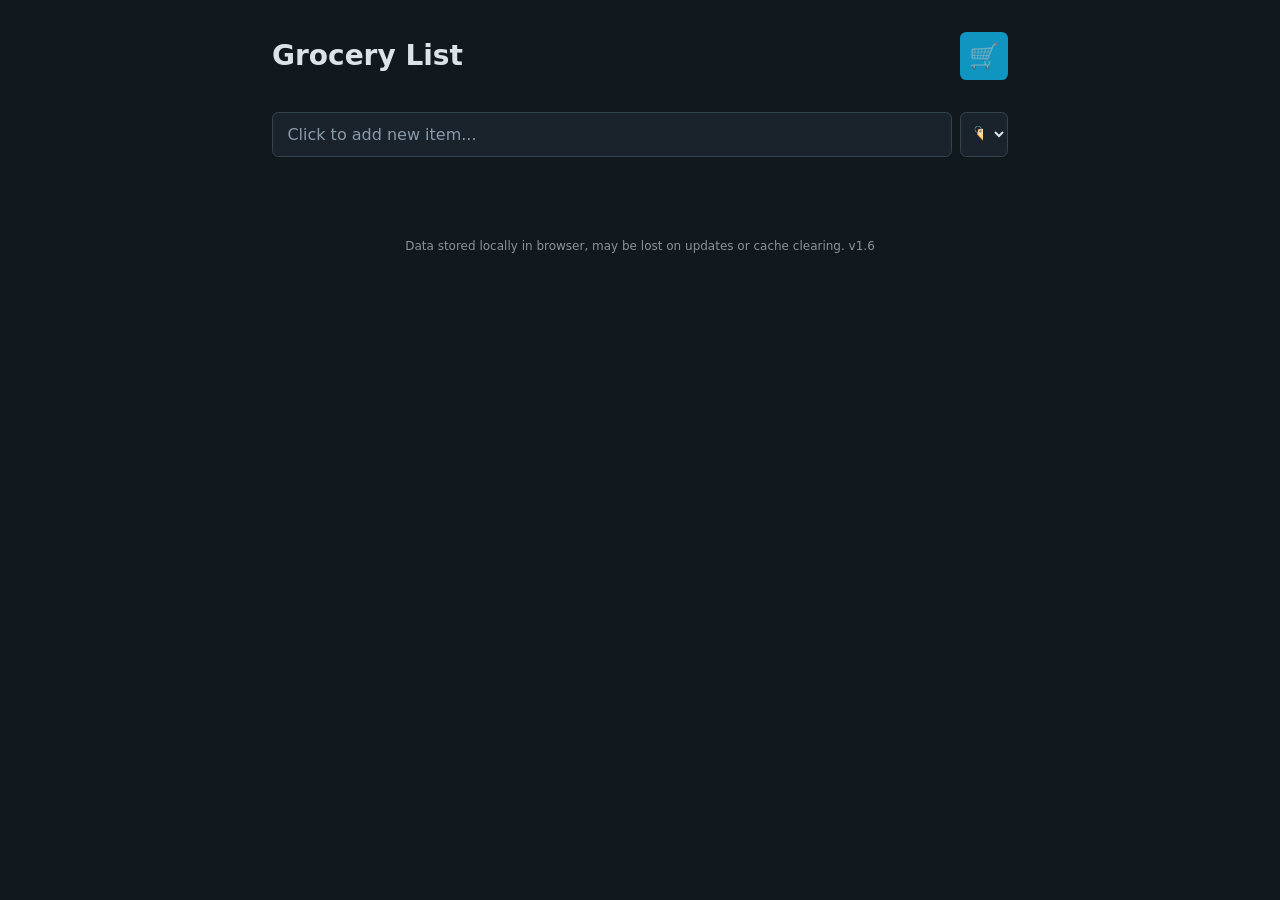
<file: index.html>
<!DOCTYPE html>
<html lang="en">
<head>
    <meta charset="UTF-8">
    <meta name="viewport" content="width=device-width, initial-scale=1.0">
    <meta name="theme-color" content="#11191f">
    <title>Grocery List</title>
    <link rel="manifest" href="manifest.json">
    <style>
/* Self-contained dark theme (replaces the Pico CSS CDN dependency) */
:root {
    --bg: #11191f;
    --card: #1a232c;
    --border: #33444f;
    --text: #dce3e8;
    --muted: #8a99a8;
    --primary: #1095c1;
    --primary-focus: rgba(16, 149, 193, 0.3);
    --radius: 0.4rem;
}

* {
    box-sizing: border-box;
}

html {
    -webkit-text-size-adjust: 100%;
}

body {
    margin: 0 auto;
    padding: 2rem;
    max-width: 800px;
    background: var(--bg);
    color: var(--text);
    font-family: system-ui, -apple-system, "Segoe UI", Roboto, sans-serif;
    line-height: 1.5;
}

h1 {
    font-size: 1.75rem;
    font-weight: 700;
}

input[type="text"],
select {
    font: inherit;
    color: var(--text);
    background: var(--card);
    border: 1px solid var(--border);
    border-radius: var(--radius);
    padding: 0.6rem 0.9rem;
    outline: none;
}

input[type="text"]::placeholder {
    color: var(--muted);
}

input[type="text"]:focus,
select:focus {
    border-color: var(--primary);
    box-shadow: 0 0 0 3px var(--primary-focus);
}

button {
    font: inherit;
    cursor: pointer;
    border: none;
    border-radius: var(--radius);
    background: none;
    color: inherit;
}

input[type="checkbox"] {
    width: 1.25rem;
    height: 1.25rem;
    accent-color: var(--primary);
    cursor: pointer;
}

.input-row {
    display: flex;
    gap: 0.5rem;
    margin-bottom: 0;
}

.input-row input[type="text"] {
    flex: 1;
    min-width: 0;
    margin-bottom: 0;
}

.input-row select {
    width: 3rem;
    margin-bottom: 0;
    padding: 0.5rem;
    text-align: center;
    overflow: hidden;
    text-overflow: ellipsis;
}

.input-row select option {
    text-align: left;
}

.grocery-item {
    display: flex;
    align-items: center;
    padding: 0.75rem;
    margin-bottom: 0.5rem;
    background: var(--card);
    border-radius: var(--radius);
    gap: 0.75rem;
    /* Press and hold reorders a row: the page still scrolls, but a long press
       must not select text or open the callout menu */
    touch-action: pan-y;
    -webkit-user-select: none;
    user-select: none;
    -webkit-touch-callout: none;
}

.grocery-item.dragging {
    position: relative;
    z-index: 50;
    touch-action: none;
    cursor: grabbing;
    background: #22303b;
    box-shadow: 0 6px 18px rgba(0, 0, 0, 0.5);
}

.grocery-item input[type="checkbox"] {
    margin: 0;
    flex-shrink: 0;
}

.grocery-item label {
    flex: 1;
    margin: 0;
    cursor: pointer;
    user-select: none;
    text-transform: capitalize;
}

.grocery-item.checked label {
    text-decoration: line-through;
    opacity: 0.6;
}

.group-bullet-wrapper {
    position: relative;
    flex-shrink: 0;
}

.group-bullet {
    border-radius: 1rem;
    cursor: pointer;
    border: none;
    padding: 0.25rem 0.75rem;
    flex-shrink: 0;
    font-size: 0.875rem;
    font-weight: 500;
    color: #fff;
    white-space: nowrap;
}

.group-dropdown {
    position: absolute;
    right: 0;
    top: 100%;
    margin-top: 0.25rem;
    background: var(--card);
    border: 1px solid var(--border);
    border-radius: var(--radius);
    padding: 0.25rem 0;
    z-index: 100;
    min-width: 10rem;
    box-shadow: 0 4px 12px rgba(0, 0, 0, 0.3);
}

.group-dropdown-item {
    display: flex;
    align-items: center;
    gap: 0.5rem;
    padding: 0.5rem 0.75rem;
    cursor: pointer;
    white-space: nowrap;
    font-size: 0.875rem;
    border: none;
    background: none;
    color: var(--text);
    width: 100%;
    text-align: left;
}

.group-dropdown-item:hover {
    background: var(--primary-focus);
}

.group-dropdown-item .bullet-dot {
    width: 0.75rem;
    height: 0.75rem;
    border-radius: 50%;
    flex-shrink: 0;
}

.input-row-wrapper {
    position: relative;
    margin-bottom: 2rem;
}

.autocomplete-dropdown {
    position: absolute;
    top: 100%;
    left: 0;
    right: 0;
    background: var(--card);
    border: 1px solid var(--border);
    border-radius: var(--radius);
    margin-top: 0.25rem;
    z-index: 100;
    box-shadow: 0 4px 12px rgba(0, 0, 0, 0.3);
    max-height: 12rem;
    overflow-y: auto;
}

.autocomplete-item {
    display: flex;
    align-items: center;
    gap: 0.5rem;
    padding: 0.5rem 0.75rem;
    cursor: pointer;
    font-size: 0.9rem;
    border: none;
    background: none;
    color: var(--text);
    width: 100%;
    text-align: left;
}

.autocomplete-item:hover,
.autocomplete-item.selected {
    background: var(--primary-focus);
}

.autocomplete-item .bullet-dot {
    width: 0.6rem;
    height: 0.6rem;
    border-radius: 50%;
    flex-shrink: 0;
}

.header {
    display: flex;
    justify-content: space-between;
    align-items: center;
    margin-bottom: 2rem;
}

.header h1 {
    margin: 0;
}

.header button {
    margin: 0;
    width: 3rem;
    height: 3rem;
    padding: 0;
    font-size: 1.5rem;
    display: flex;
    align-items: center;
    justify-content: center;
    background: var(--primary);
}

#groceryList {
    margin-top: 1rem;
}

.footer-note {
    margin-top: 3rem;
    padding-top: 2rem;
    text-align: center;
    font-size: 0.75rem;
    opacity: 0.6;
}
</style>
</head>
<body>
    <main>
        <div class="header">
            <h1>Grocery List</h1>
            <button id="clearBtn" title="Clear Checked Items">🛒</button>
        </div>

        <div class="input-row-wrapper">
            <form class="input-row" id="addItemForm">
                <input type="text" id="newItemInput" placeholder="Click to add new item..." enterkeyhint="go" autocomplete="off" />
                <select id="groupSelect">
                    <option value="">🏷️</option>
                </select>
                <button type="submit" style="display: none;"></button>
            </form>
            <div id="autocompleteDropdown" class="autocomplete-dropdown" style="display: none;"></div>
        </div>

        <div id="groceryList"></div>

        <div class="footer-note">
            Data stored locally in browser, may be lost on updates or cache clearing. v1.6
        </div>
    </main>

    <script>
// Default groups with colors
const defaultGroups = [
    { name: 'Whole Foods', color: '#4CAF50' },
    { name: 'Trader Joe\'s', color: '#FF5722' },
    { name: 'Indian Store', color: '#FF9800' }
];

// State
let items = [];
let groups = [];
let itemMemory = {}; // Maps normalized item key to { group, text }

// Heuristic English singularization so "Tomatoes" and "tomato" collide on
// the same key. The result doesn't need to be a real word, only stable:
// singular and plural forms of the same word must map to the same string.
function singularize(word) {
    if (word.length <= 3) return word;
    if (word.endsWith('ies')) return word.slice(0, -3) + 'y';   // berries -> berry
    if (word.endsWith('ie')) return word.slice(0, -2) + 'y';    // cookie -> cooky (= cookies)
    if (word.endsWith('shes') || word.endsWith('ches') ||
        word.endsWith('xes') || word.endsWith('sses') ||
        word.endsWith('oes')) return word.slice(0, -2);         // tomatoes -> tomato
    if (word.endsWith('ss') || word.endsWith('us') ||
        word.endsWith('is')) return word;                       // hummus, asparagus
    if (word.endsWith('s')) return word.slice(0, -1);           // eggs -> egg
    return word;
}

// Canonical key for an item: lowercase, collapsed whitespace, singularized
function normalizeKey(text) {
    return text.trim().toLowerCase().split(/\s+/).map(singularize).join(' ');
}

// Load from localStorage
function loadData() {
    const savedItems = localStorage.getItem('groceryItems');
    const savedGroups = localStorage.getItem('groceryGroups');
    const savedMemory = localStorage.getItem('itemMemory');

    items = savedItems ? JSON.parse(savedItems) : [];
    groups = savedGroups ? JSON.parse(savedGroups) : defaultGroups;
    itemMemory = savedMemory ? JSON.parse(savedMemory) : {};

    // Migrate memory entries: old format mapped raw lowercase text to a group
    // index; new format maps a normalized key to { group, text }. Normalizing
    // also merges plural/singular duplicates from old data.
    const migrated = {};
    for (const [key, value] of Object.entries(itemMemory)) {
        const entry = (value !== null && typeof value === 'object')
            ? value
            : { group: value === undefined ? null : value, text: key };
        const norm = normalizeKey(entry.text);
        const existing = migrated[norm];
        migrated[norm] = entry;
        if (existing && entry.group === null && existing.group !== null) {
            migrated[norm] = { group: existing.group, text: entry.text };
        }
    }
    itemMemory = migrated;
}

// Remember an item's group (null = no group) so autocomplete knows every
// item ever added. Re-inserting refreshes the key's position, so pruning
// drops the least recently used entries first.
const MEMORY_LIMIT = 500;
function rememberItem(text, groupValue) {
    const key = normalizeKey(text);
    delete itemMemory[key];
    itemMemory[key] = { group: groupValue, text: text.trim() };
    const keys = Object.keys(itemMemory);
    for (let i = 0; i < keys.length - MEMORY_LIMIT; i++) {
        delete itemMemory[keys[i]];
    }
}

// Save to localStorage
function saveData() {
    localStorage.setItem('groceryItems', JSON.stringify(items));
    localStorage.setItem('groceryGroups', JSON.stringify(groups));
    localStorage.setItem('itemMemory', JSON.stringify(itemMemory));
}

// Generate a random color for new groups
function getRandomColor() {
    const colors = ['#E91E63', '#9C27B0', '#673AB7', '#3F51B5', '#2196F3',
                  '#00BCD4', '#009688', '#4CAF50', '#8BC34A', '#CDDC39',
                  '#FFC107', '#FF9800', '#FF5722', '#795548'];

    // Get colors that are already in use
    const usedColors = groups.map(g => g.color);

    // Filter out used colors
    const availableColors = colors.filter(c => !usedColors.includes(c));

    // If there are available colors, pick from those; otherwise pick any
    const colorPool = availableColors.length > 0 ? availableColors : colors;
    return colorPool[Math.floor(Math.random() * colorPool.length)];
}

// Update group dropdown
function updateGroupSelect() {
    const select = document.getElementById('groupSelect');
    select.innerHTML = '<option value="">🏷️</option>';

    groups.forEach((group, index) => {
        const option = document.createElement('option');
        option.value = index;
        option.textContent = `● ${group.name}`;
        option.style.color = group.color;
        select.appendChild(option);
    });

    const newGroupOption = document.createElement('option');
    newGroupOption.value = 'new';
    newGroupOption.textContent = '+ Create new group';
    select.appendChild(newGroupOption);
}

// Close any open group dropdown
function closeDropdowns() {
    document.querySelectorAll('.group-dropdown').forEach(d => d.remove());
}

// Build the group dropdown for an item
function showGroupDropdown(itemIndex, wrapper) {
    closeDropdowns();

    const dropdown = document.createElement('div');
    dropdown.className = 'group-dropdown';

    // "No group" option
    const noGroup = document.createElement('button');
    noGroup.className = 'group-dropdown-item';
    const noGroupDot = document.createElement('span');
    noGroupDot.className = 'bullet-dot';
    noGroupDot.style.backgroundColor = '#888';
    noGroup.appendChild(noGroupDot);
    noGroup.appendChild(document.createTextNode('No group'));
    noGroup.addEventListener('click', (e) => {
        e.stopPropagation();
        changeItemGroup(itemIndex, null);
    });
    dropdown.appendChild(noGroup);

    // Group options
    groups.forEach((group, gi) => {
        const btn = document.createElement('button');
        btn.className = 'group-dropdown-item';
        const dot = document.createElement('span');
        dot.className = 'bullet-dot';
        dot.style.backgroundColor = group.color;
        btn.appendChild(dot);
        btn.appendChild(document.createTextNode(group.name));
        btn.addEventListener('click', (e) => {
            e.stopPropagation();
            changeItemGroup(itemIndex, gi);
        });
        dropdown.appendChild(btn);
    });

    // "Create new group" option
    const newGroup = document.createElement('button');
    newGroup.className = 'group-dropdown-item';
    newGroup.textContent = '+ New group';
    newGroup.addEventListener('click', (e) => {
        e.stopPropagation();
        closeDropdowns();
        const groupName = prompt('Enter new group name:');
        if (groupName && groupName.trim()) {
            groups.push({ name: groupName.trim(), color: getRandomColor() });
            saveData();
            updateGroupSelect();
            changeItemGroup(itemIndex, groups.length - 1);
        }
    });
    dropdown.appendChild(newGroup);

    wrapper.appendChild(dropdown);

    // Close on outside click (one-time listener)
    setTimeout(() => {
        document.addEventListener('click', function handler(e) {
            if (!wrapper.contains(e.target)) {
                closeDropdowns();
                document.removeEventListener('click', handler);
            }
        });
    }, 0);
}

// Change an item's group
function changeItemGroup(itemIndex, groupValue) {
    items[itemIndex].group = groupValue;
    rememberItem(items[itemIndex].text, groupValue);
    saveData();
    closeDropdowns();
    render();
}

// Render items
function render() {
    const list = document.getElementById('groceryList');
    list.innerHTML = '';

    items.forEach((item, index) => {
        const div = document.createElement('div');
        div.className = `grocery-item ${item.checked ? 'checked' : ''}`;
        div.dataset.index = index; // Read back after a drag to rebuild the order

        const checkbox = document.createElement('input');
        checkbox.type = 'checkbox';
        checkbox.checked = item.checked;
        checkbox.id = `item-${index}`;
        checkbox.addEventListener('change', () => {
            // Update the row in place: re-rendering the whole list on
            // every tap is sluggish on older phones
            item.checked = checkbox.checked;
            div.classList.toggle('checked', item.checked);
            saveData();
        });

        const label = document.createElement('label');
        label.htmlFor = `item-${index}`;
        label.textContent = item.text;

        // Always show a group bullet
        const wrapper = document.createElement('div');
        wrapper.className = 'group-bullet-wrapper';

        const bullet = document.createElement('button');
        bullet.className = 'group-bullet';
        const hasGroup = item.group !== null && item.group !== undefined && groups[item.group];
        bullet.style.backgroundColor = hasGroup ? groups[item.group].color : '#888';
        bullet.textContent = hasGroup ? groups[item.group].name : '\u00A0\u00A0\u00A0';
        bullet.title = hasGroup ? groups[item.group].name : 'No group';
        bullet.addEventListener('click', (e) => {
            e.stopPropagation();
            // Toggle: close if already open, otherwise open
            if (wrapper.querySelector('.group-dropdown')) {
                closeDropdowns();
            } else {
                showGroupDropdown(index, wrapper);
            }
        });

        wrapper.appendChild(bullet);

        div.appendChild(checkbox);
        div.appendChild(label);
        div.appendChild(wrapper);

        list.appendChild(div);
    });
}

// --- Reorder by press and hold ---------------------------------------------
// Press an item and hold it, then move it up or down. Pointer events cover
// both touch and mouse. The hold delay keeps taps and page scrolling intact:
// any movement before the delay cancels the press.

const HOLD_DELAY = 250;      // ms of stillness that turns a press into a drag
const HOLD_TOLERANCE = 10;   // px of movement that cancels the press
const EDGE_ZONE = 70;        // px from a screen edge where the page scrolls
const EDGE_SPEED = 0.25;     // px scrolled per px inside the edge zone, per frame

let press = null;            // press waiting for the hold delay
let drag = null;             // drag in progress
let scrollFrame = 0;

// Midpoint of a row in layout coordinates. Layout ignores transforms, so a
// neighbour that is still sliding into place reports where it will land.
function midpoint(row) {
    return row.offsetTop + row.offsetHeight / 2;
}

// Move a row in the list, then animate it from where it used to be
function slide(row, moveInDom) {
    const before = row.getBoundingClientRect().top;
    moveInDom();
    const after = row.getBoundingClientRect().top;
    row.style.transition = 'none';
    row.style.transform = `translateY(${before - after}px)`;
    requestAnimationFrame(() => {
        row.style.transition = 'transform 0.15s ease';
        row.style.transform = '';
    });
}

// Keep the dragged row under the pointer and let it swap past any neighbour
// whose midpoint it crossed
function moveRow(clientY) {
    const row = drag.row;
    const wantTop = clientY - drag.grabOffset;

    row.style.transform = '';
    let shift = wantTop - row.getBoundingClientRect().top;
    row.style.transform = `translateY(${shift}px)`;

    const center = row.offsetTop + shift + row.offsetHeight / 2;

    // A fast move can pass several rows, so keep swapping until it settles
    for (let guard = 0; guard < 50; guard++) {
        const next = row.nextElementSibling;
        const prev = row.previousElementSibling;
        if (next && center > midpoint(next)) slide(next, () => next.after(row));
        else if (prev && center < midpoint(prev)) slide(prev, () => prev.before(row));
        else break;
        // The row kept its place on screen but changed place in the list
        row.style.transform = '';
        shift = wantTop - row.getBoundingClientRect().top;
        row.style.transform = `translateY(${shift}px)`;
    }
}

// Scroll the page when the pointer holds near the top or bottom edge
function autoScroll() {
    if (!drag) return;
    const y = drag.clientY;
    let dy = 0;
    if (y < EDGE_ZONE) dy = (y - EDGE_ZONE) * EDGE_SPEED;
    else if (y > window.innerHeight - EDGE_ZONE) dy = (y - window.innerHeight + EDGE_ZONE) * EDGE_SPEED;

    if (dy !== 0) {
        const before = window.scrollY;
        window.scrollBy(0, dy);
        if (window.scrollY !== before) moveRow(y);
    }
    scrollFrame = requestAnimationFrame(autoScroll);
}

function cancelPress() {
    if (!press) return;
    clearTimeout(press.timer);
    press = null;
}

function startDrag(p) {
    press = null;
    closeDropdowns();

    const rect = p.row.getBoundingClientRect();
    drag = {
        row: p.row,
        pointerId: p.pointerId,
        grabOffset: p.lastY - rect.top, // hold the row at the point it was grabbed
        clientY: p.lastY
    };

    p.row.classList.add('dragging');
    if (navigator.vibrate) navigator.vibrate(20);
    try { p.row.setPointerCapture(p.pointerId); } catch (e) { /* pointer already gone */ }

    moveRow(p.lastY);
    scrollFrame = requestAnimationFrame(autoScroll);
}

// The pointer that ends a drag also fires a click, which would tick the item
function swallowNextClick() {
    const swallow = (e) => {
        e.preventDefault();
        e.stopPropagation();
        stop();
    };
    const stop = () => document.removeEventListener('click', swallow, true);
    document.addEventListener('click', swallow, true);
    setTimeout(stop, 400);
}

function endDrag() {
    const row = drag.row;
    cancelAnimationFrame(scrollFrame);
    row.classList.remove('dragging');
    row.style.transform = '';
    drag = null;

    // The DOM holds the new order; each row still knows its old position
    const list = document.getElementById('groceryList');
    items = Array.from(list.children).map(el => items[Number(el.dataset.index)]);
    saveData();
    render();
    swallowNextClick();
}

document.getElementById('groceryList').addEventListener('pointerdown', (e) => {
    if (e.button > 0) return; // right or middle mouse button
    const row = e.target.closest('.grocery-item');
    // The checkbox and the group label keep their own tap behaviour
    if (!row || e.target.closest('input, .group-bullet, .group-dropdown')) return;

    cancelPress();
    const p = { row, pointerId: e.pointerId, startY: e.clientY, startX: e.clientX, lastY: e.clientY };
    p.timer = setTimeout(() => startDrag(p), HOLD_DELAY);
    press = p;
});

document.addEventListener('pointermove', (e) => {
    if (press && e.pointerId === press.pointerId) {
        if (Math.abs(e.clientY - press.startY) > HOLD_TOLERANCE ||
            Math.abs(e.clientX - press.startX) > HOLD_TOLERANCE) cancelPress();
        else press.lastY = e.clientY;
        return;
    }
    if (!drag || e.pointerId !== drag.pointerId) return;
    drag.clientY = e.clientY;
    moveRow(e.clientY);
});

document.addEventListener('pointerup', (e) => {
    if (press && e.pointerId === press.pointerId) cancelPress();
    else if (drag && e.pointerId === drag.pointerId) endDrag();
});

// A cancelled pointer (the browser took over the gesture) keeps the new order
document.addEventListener('pointercancel', (e) => {
    if (press && e.pointerId === press.pointerId) cancelPress();
    else if (drag && e.pointerId === drag.pointerId) endDrag();
});

// Hold the page still while a row is being dragged
document.addEventListener('touchmove', (e) => {
    if (drag) e.preventDefault();
}, { passive: false });

// No text selection menu on a long press
document.addEventListener('contextmenu', (e) => {
    if (drag || press) e.preventDefault();
});

// Add new item
function addItem(text, groupIndex) {
    if (!text.trim()) return;

    const groupValue = groupIndex !== '' ? parseInt(groupIndex) : null;
    const norm = normalizeKey(text);

    // Adding without a group shouldn't erase a remembered group
    const remembered = itemMemory[norm];
    const effectiveGroup = groupValue !== null ? groupValue
        : (remembered ? remembered.group : null);
    rememberItem(text, effectiveGroup);

    // Already on the list (possibly as singular/plural or different case)?
    // Revive it instead of adding a duplicate.
    const existingIndex = items.findIndex(item => normalizeKey(item.text) === norm);
    if (existingIndex !== -1) {
        const existing = items.splice(existingIndex, 1)[0];
        existing.checked = false;
        if (groupValue !== null) existing.group = groupValue;
        items.unshift(existing); // Move to top so the add visibly took effect
    } else {
        items.unshift({
            text: text.trim(),
            checked: false,
            group: effectiveGroup
        });
    }

    saveData();
    render();
}

// Clear checked items
function clearChecked() {
    items = items.filter(item => !item.checked);
    saveData();
    render();
}

// Handle new group creation
function handleGroupSelect() {
    const select = document.getElementById('groupSelect');
    if (select.value === 'new') {
        const groupName = prompt('Enter new group name:');
        if (groupName && groupName.trim()) {
            groups.push({
                name: groupName.trim(),
                color: getRandomColor()
            });
            saveData();
            updateGroupSelect();
            select.value = groups.length - 1; // Select the newly created group
        } else {
            select.value = ''; // Reset to "No group"
        }
    }
}

// Auto-select group based on item memory. Only clear a selection we made
// ourselves, so a group the user picked manually is left alone.
let groupAutoSelected = false;
function checkItemMemory() {
    const input = document.getElementById('newItemInput');
    const groupSelect = document.getElementById('groupSelect');
    const text = input.value.trim();
    const remembered = text ? itemMemory[normalizeKey(text)] : undefined;

    if (remembered !== undefined && remembered.group !== null) {
        groupSelect.value = remembered.group;
        groupAutoSelected = true;
    } else if (groupAutoSelected) {
        groupSelect.value = '';
        groupAutoSelected = false;
    }
}

// Fuzzy matching: score how well a query matches a candidate.
// Every query character must appear in the candidate, in order — otherwise
// returns 0 (no match). Higher score = better match.
function fuzzyScore(query, candidate) {
    const q = query.toLowerCase();
    const c = candidate.toLowerCase();

    if (c === q) return 0; // exact match = already fully typed, skip

    let score = 0;
    let ci = 0;
    let prevMatchIdx = -2;

    for (let qi = 0; qi < q.length; qi++) {
        const idx = c.indexOf(q[qi], ci);
        if (idx === -1) return 0;
        score += 1;
        // Consecutive character bonus
        if (idx === prevMatchIdx + 1) score += 3;
        // Word-start bonus ("pe" ranks "peanut butter" and "frozen peas" high)
        if (idx === 0 || c[idx - 1] === ' ') score += 2;
        prevMatchIdx = idx;
        ci = idx + 1;
    }

    // Strong prefix bonus
    if (c.startsWith(q)) score += q.length * 5;

    // Slight preference for shorter (closer-length) candidates
    score -= Math.abs(c.length - q.length) * 0.1;

    return score;
}

// Autocomplete: show suggestions from known items
let autocompleteIndex = -1;

function updateAutocomplete() {
    const input = document.getElementById('newItemInput');
    const dropdown = document.getElementById('autocompleteDropdown');
    const text = input.value.trim();

    if (!text) {
        dropdown.style.display = 'none';
        autocompleteIndex = -1;
        return;
    }

    // Fuzzy match known items against both the display text and the
    // normalized key (so "tomatoes" still finds "Tomato"). Ties break
    // toward the most recently used entry (memory is in recency order).
    const normText = normalizeKey(text);
    const matches = Object.entries(itemMemory)
        .map(([key, entry], recency) => ({
            entry,
            recency,
            score: Math.max(fuzzyScore(text, entry.text), fuzzyScore(normText, key))
        }))
        .filter(m => m.score > 0)
        .sort((a, b) => (b.score - a.score) || (b.recency - a.recency))
        .slice(0, 6);

    if (matches.length === 0) {
        dropdown.style.display = 'none';
        autocompleteIndex = -1;
        return;
    }

    dropdown.innerHTML = '';
    autocompleteIndex = -1;

    matches.forEach(({ entry }) => {
        const btn = document.createElement('button');
        btn.className = 'autocomplete-item';

        // Show group color dot if item has a remembered group
        const groupIdx = entry.group;
        if (groupIdx !== null && groups[groupIdx]) {
            const dot = document.createElement('span');
            dot.className = 'bullet-dot';
            dot.style.backgroundColor = groups[groupIdx].color;
            btn.appendChild(dot);
        }

        // Capitalize first letter for display
        const displayText = entry.text.charAt(0).toUpperCase() + entry.text.slice(1);
        btn.appendChild(document.createTextNode(displayText));

        btn.addEventListener('mousedown', (e) => {
            e.preventDefault(); // Prevent input blur
            selectAutocomplete(displayText, groupIdx);
        });

        dropdown.appendChild(btn);
    });

    dropdown.style.display = 'block';
}

function selectAutocomplete(text, groupIdx) {
    const input = document.getElementById('newItemInput');
    const groupSelect = document.getElementById('groupSelect');
    const dropdown = document.getElementById('autocompleteDropdown');

    input.value = text;
    if (groupIdx !== undefined && groupIdx !== null) {
        groupSelect.value = groupIdx;
        groupAutoSelected = true;
    }
    dropdown.style.display = 'none';
    autocompleteIndex = -1;
    input.focus();
}

// Keyboard navigation for autocomplete
function handleAutocompleteKeys(e) {
    const dropdown = document.getElementById('autocompleteDropdown');
    if (dropdown.style.display === 'none') return;

    const items = dropdown.querySelectorAll('.autocomplete-item');
    if (items.length === 0) return;

    if (e.key === 'ArrowDown') {
        e.preventDefault();
        autocompleteIndex = Math.min(autocompleteIndex + 1, items.length - 1);
        items.forEach((el, i) => el.classList.toggle('selected', i === autocompleteIndex));
    } else if (e.key === 'ArrowUp') {
        e.preventDefault();
        autocompleteIndex = Math.max(autocompleteIndex - 1, 0);
        items.forEach((el, i) => el.classList.toggle('selected', i === autocompleteIndex));
    } else if (e.key === 'Enter' && autocompleteIndex >= 0) {
        e.preventDefault();
        items[autocompleteIndex].dispatchEvent(new MouseEvent('mousedown'));
    }
}

// Event listeners
document.getElementById('newItemInput').addEventListener('input', () => {
    checkItemMemory();
    updateAutocomplete();
});

document.getElementById('newItemInput').addEventListener('keydown', handleAutocompleteKeys);

document.getElementById('newItemInput').addEventListener('blur', () => {
    document.getElementById('autocompleteDropdown').style.display = 'none';
    autocompleteIndex = -1;
});

document.getElementById('addItemForm').addEventListener('submit', (e) => {
    e.preventDefault();
    const input = document.getElementById('newItemInput');
    const groupSelect = document.getElementById('groupSelect');
    document.getElementById('autocompleteDropdown').style.display = 'none';
    addItem(input.value, groupSelect.value);
    input.value = '';
    groupSelect.value = ''; // Reset group selection
    groupAutoSelected = false;
});

document.getElementById('groupSelect').addEventListener('change', () => {
    groupAutoSelected = false; // user picked a group themselves
    handleGroupSelect();
});

document.getElementById('clearBtn').addEventListener('click', clearChecked);

// Initialize
loadData();
updateGroupSelect();
render();

// Register service worker for PWA support
if ('serviceWorker' in navigator) {
    navigator.serviceWorker.register('sw.js');
}
</script>
</body>
</html>
</file>
<file: src/style.css>
/* Self-contained dark theme (replaces the Pico CSS CDN dependency) */
:root {
    --bg: #11191f;
    --card: #1a232c;
    --border: #33444f;
    --text: #dce3e8;
    --muted: #8a99a8;
    --primary: #1095c1;
    --primary-focus: rgba(16, 149, 193, 0.3);
    --radius: 0.4rem;
}

* {
    box-sizing: border-box;
}

html {
    -webkit-text-size-adjust: 100%;
}

body {
    margin: 0 auto;
    padding: 2rem;
    max-width: 800px;
    background: var(--bg);
    color: var(--text);
    font-family: system-ui, -apple-system, "Segoe UI", Roboto, sans-serif;
    line-height: 1.5;
}

h1 {
    font-size: 1.75rem;
    font-weight: 700;
}

input[type="text"],
select {
    font: inherit;
    color: var(--text);
    background: var(--card);
    border: 1px solid var(--border);
    border-radius: var(--radius);
    padding: 0.6rem 0.9rem;
    outline: none;
}

input[type="text"]::placeholder {
    color: var(--muted);
}

input[type="text"]:focus,
select:focus {
    border-color: var(--primary);
    box-shadow: 0 0 0 3px var(--primary-focus);
}

button {
    font: inherit;
    cursor: pointer;
    border: none;
    border-radius: var(--radius);
    background: none;
    color: inherit;
}

input[type="checkbox"] {
    width: 1.25rem;
    height: 1.25rem;
    accent-color: var(--primary);
    cursor: pointer;
}

.input-row {
    display: flex;
    gap: 0.5rem;
    margin-bottom: 0;
}

.input-row input[type="text"] {
    flex: 1;
    min-width: 0;
    margin-bottom: 0;
}

.input-row select {
    width: 3rem;
    margin-bottom: 0;
    padding: 0.5rem;
    text-align: center;
    overflow: hidden;
    text-overflow: ellipsis;
}

.input-row select option {
    text-align: left;
}

.grocery-item {
    display: flex;
    align-items: center;
    padding: 0.75rem;
    margin-bottom: 0.5rem;
    background: var(--card);
    border-radius: var(--radius);
    gap: 0.75rem;
    /* Press and hold reorders a row: the page still scrolls, but a long press
       must not select text or open the callout menu */
    touch-action: pan-y;
    -webkit-user-select: none;
    user-select: none;
    -webkit-touch-callout: none;
}

.grocery-item.dragging {
    position: relative;
    z-index: 50;
    touch-action: none;
    cursor: grabbing;
    background: #22303b;
    box-shadow: 0 6px 18px rgba(0, 0, 0, 0.5);
}

.grocery-item input[type="checkbox"] {
    margin: 0;
    flex-shrink: 0;
}

.grocery-item label {
    flex: 1;
    margin: 0;
    cursor: pointer;
    user-select: none;
    text-transform: capitalize;
}

.grocery-item.checked label {
    text-decoration: line-through;
    opacity: 0.6;
}

.group-bullet-wrapper {
    position: relative;
    flex-shrink: 0;
}

.group-bullet {
    border-radius: 1rem;
    cursor: pointer;
    border: none;
    padding: 0.25rem 0.75rem;
    flex-shrink: 0;
    font-size: 0.875rem;
    font-weight: 500;
    color: #fff;
    white-space: nowrap;
}

.group-dropdown {
    position: absolute;
    right: 0;
    top: 100%;
    margin-top: 0.25rem;
    background: var(--card);
    border: 1px solid var(--border);
    border-radius: var(--radius);
    padding: 0.25rem 0;
    z-index: 100;
    min-width: 10rem;
    box-shadow: 0 4px 12px rgba(0, 0, 0, 0.3);
}

.group-dropdown-item {
    display: flex;
    align-items: center;
    gap: 0.5rem;
    padding: 0.5rem 0.75rem;
    cursor: pointer;
    white-space: nowrap;
    font-size: 0.875rem;
    border: none;
    background: none;
    color: var(--text);
    width: 100%;
    text-align: left;
}

.group-dropdown-item:hover {
    background: var(--primary-focus);
}

.group-dropdown-item .bullet-dot {
    width: 0.75rem;
    height: 0.75rem;
    border-radius: 50%;
    flex-shrink: 0;
}

.input-row-wrapper {
    position: relative;
    margin-bottom: 2rem;
}

.autocomplete-dropdown {
    position: absolute;
    top: 100%;
    left: 0;
    right: 0;
    background: var(--card);
    border: 1px solid var(--border);
    border-radius: var(--radius);
    margin-top: 0.25rem;
    z-index: 100;
    box-shadow: 0 4px 12px rgba(0, 0, 0, 0.3);
    max-height: 12rem;
    overflow-y: auto;
}

.autocomplete-item {
    display: flex;
    align-items: center;
    gap: 0.5rem;
    padding: 0.5rem 0.75rem;
    cursor: pointer;
    font-size: 0.9rem;
    border: none;
    background: none;
    color: var(--text);
    width: 100%;
    text-align: left;
}

.autocomplete-item:hover,
.autocomplete-item.selected {
    background: var(--primary-focus);
}

.autocomplete-item .bullet-dot {
    width: 0.6rem;
    height: 0.6rem;
    border-radius: 50%;
    flex-shrink: 0;
}

.header {
    display: flex;
    justify-content: space-between;
    align-items: center;
    margin-bottom: 2rem;
}

.header h1 {
    margin: 0;
}

.header button {
    margin: 0;
    width: 3rem;
    height: 3rem;
    padding: 0;
    font-size: 1.5rem;
    display: flex;
    align-items: center;
    justify-content: center;
    background: var(--primary);
}

#groceryList {
    margin-top: 1rem;
}

.footer-note {
    margin-top: 3rem;
    padding-top: 2rem;
    text-align: center;
    font-size: 0.75rem;
    opacity: 0.6;
}
</file>
